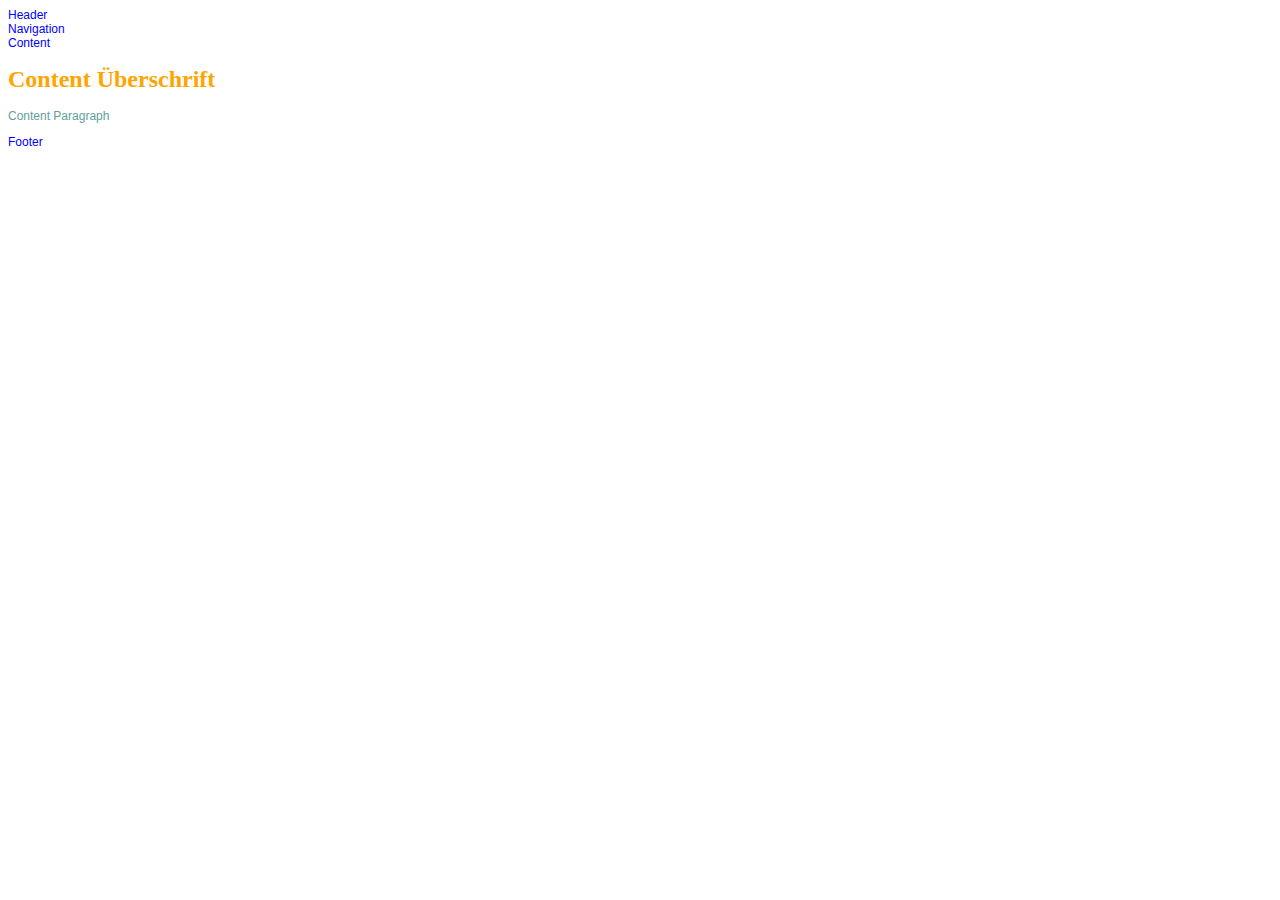
<file: 01_Tags/index.html>
<!DOCTYPE html>
<html>
    <head>
        <title>Titel</title>
        <link rel="stylesheet" href="01_style_tags.css"/>
    </head>
    <body>
        <div class="site">
            <div class="header">Header</div>
            <div class="nav">Navigation</div>
            <div class="content">Content
                <h1>Content Überschrift</h1>
                <p>Content Paragraph</p>
            </div>
            <div class="footer">Footer</div>        
        </div>
    </body>
</html>
</file>
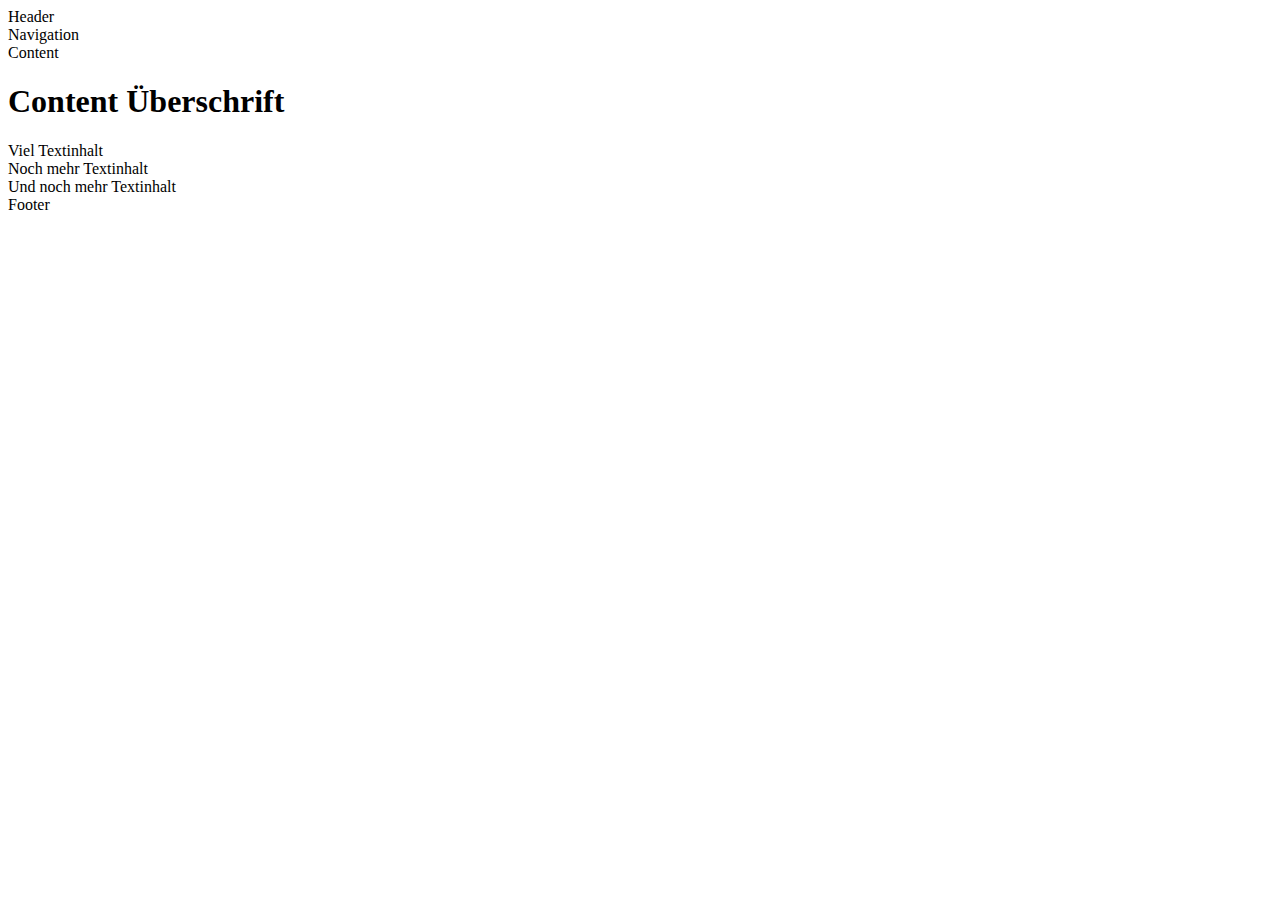
<file: 02_Klassen/index.html>
<!DOCTYPE html>
<html>
    <head>
        <title>Titel</title>        
    </head>
    <body>
        <div class="site">
            <div class="header">Header</div>
            <div class="nav">Navigation</div>
            <div class="content">Content
                <h1>Content Überschrift</h1>
                <div class="roterBlock">Viel Textinhalt</div>
                <div>Noch mehr Textinhalt</div>
                <div>Und noch mehr Textinhalt</div>
            </div>
            <div class="footer">Footer</div>        

            <!--
                AUFGABE:
                0) Erstelle die Verbindung zu der CSS-Datei im <head>-Bereich mit dem <link>-Tag
                1) Gib dem <div>-Tag in Zeile 14 die CSS-Klasse blauerBlock.
            -->

        </div>
    </body>
</html>
</file>
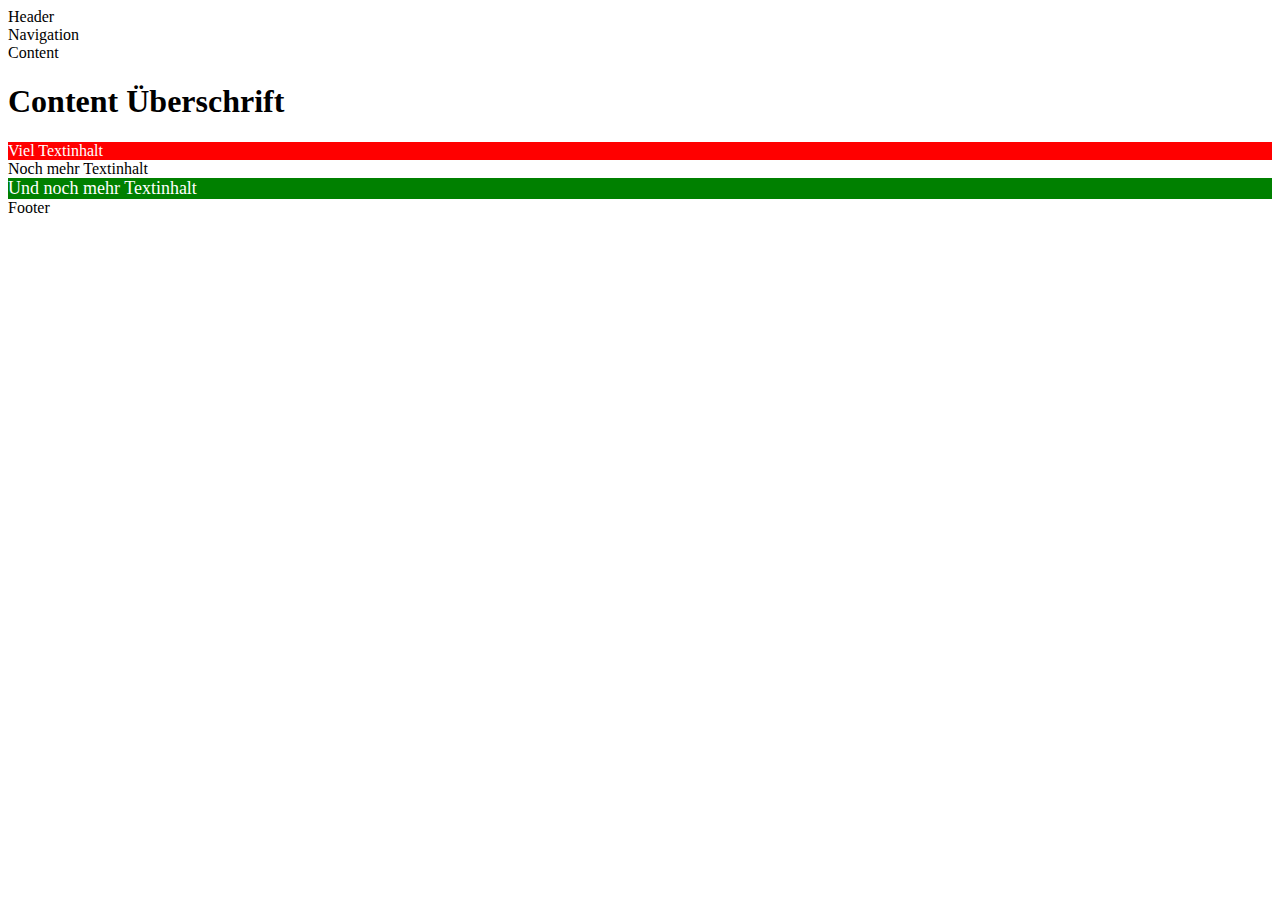
<file: 03_Klassen/index.html>
<!DOCTYPE html>
<html>
    <head>
        <link rel="stylesheet" href="03_style_klassen.css">
        <title>Titel</title>
    </head>
    <body>
        <div class="site">
            <div class="header">Header</div>
            <div class="nav">Navigation</div>
            <div class="content">Content
                <h1>Content Überschrift</h1>
                <div class="roterBlock">Viel Textinhalt</div>
                <div>Noch mehr Textinhalt</div>
                <div class="gruenerBlock">Und noch mehr Textinhalt</div>
            </div>
            <div class="footer">Footer</div>        

            <!--
                AUFGABE:
                0) Erstelle die Verbindung zu der CSS-Datei im <head>-Bereich mit dem <link>-Tag
                
            -->

        </div>
    </body>
</html>
</file>
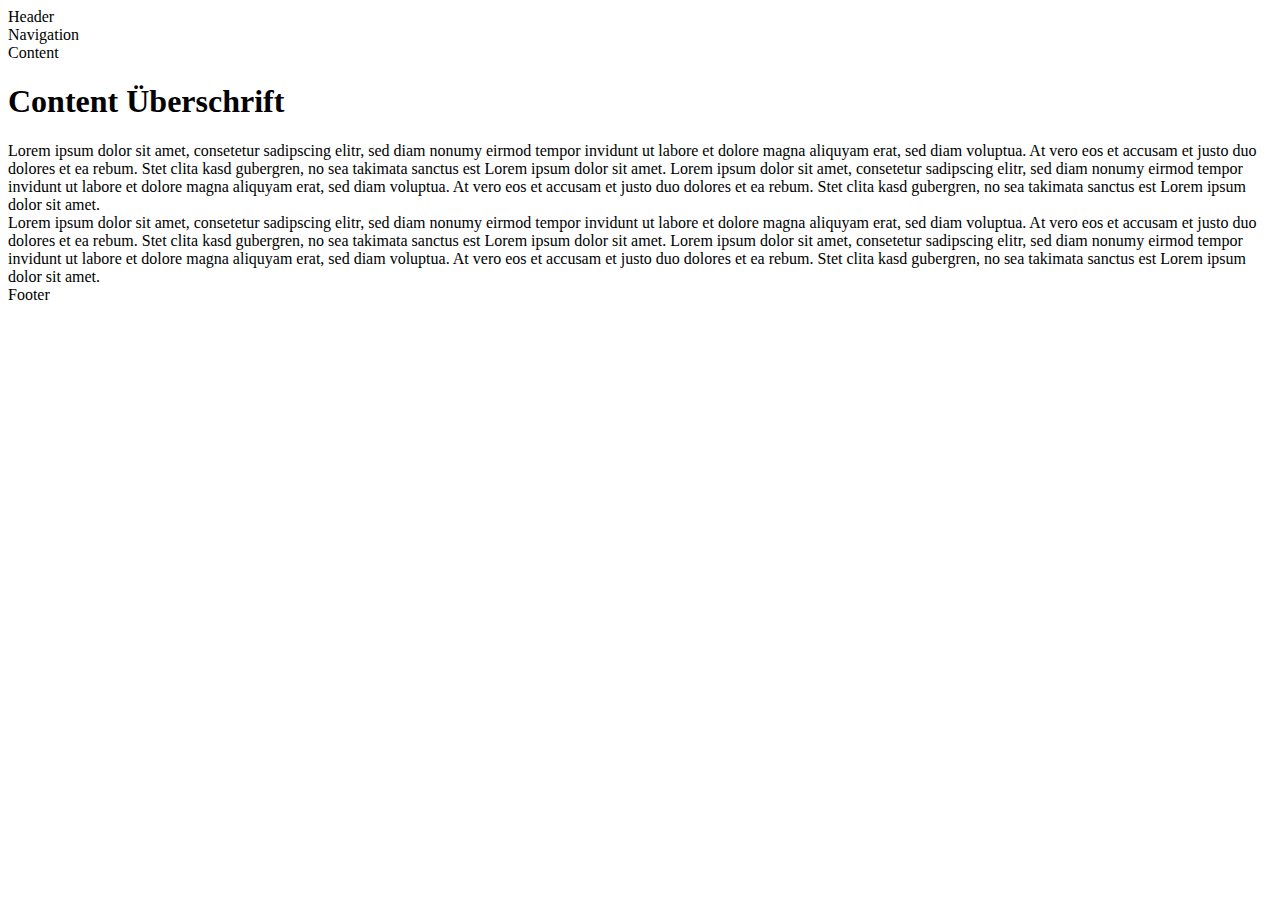
<file: 04_Margin_Padding/index.html>
<!DOCTYPE html>
<html>
    <head>
        <meta name="viewport" content="width=device-width, initial-scale=1.0">
        <link rel="stylesheet" href="04_style_margin_padding.css" media="handheld"/>
        <title>Titel</title>
    </head>
    <body>
        <div class="site">
            <div class="header">Header</div>
            <div class="nav">Navigation</div>
            <div class="content">Content
                <h1>Content Überschrift</h1>
                <div>Lorem ipsum dolor sit amet, consetetur sadipscing elitr,
                    sed diam nonumy eirmod tempor invidunt ut labore et dolore
                    magna aliquyam erat, sed diam voluptua. At vero eos et
                    accusam et justo duo dolores et ea rebum. Stet clita kasd
                    gubergren, no sea takimata sanctus est Lorem ipsum dolor sit
                    amet. Lorem ipsum dolor sit amet, consetetur sadipscing
                    elitr, sed diam nonumy eirmod tempor invidunt ut labore et
                    dolore magna aliquyam erat, sed diam voluptua. At vero eos
                    et accusam et justo duo dolores et ea rebum. Stet clita kasd
                    gubergren, no sea takimata sanctus est Lorem ipsum dolor sit
                    amet.</div>
                <div class="innererBlock">Lorem ipsum dolor sit amet, consetetur sadipscing elitr,
                    sed diam nonumy eirmod tempor invidunt ut labore et dolore
                    magna aliquyam erat, sed diam voluptua. At vero eos et
                    accusam et justo duo dolores et ea rebum. Stet clita kasd
                    gubergren, no sea takimata sanctus est Lorem ipsum dolor sit
                    amet. Lorem ipsum dolor sit amet, consetetur sadipscing
                    elitr, sed diam nonumy eirmod tempor invidunt ut labore et
                    dolore magna aliquyam erat, sed diam voluptua. At vero eos
                    et accusam et justo duo dolores et ea rebum. Stet clita kasd
                    gubergren, no sea takimata sanctus est Lorem ipsum dolor sit
                    amet.
                </div>
            </div>
            <div class="footer">Footer</div>
            <!--
                AUFGABE:
                0) Erstelle die Verbindung zu der CSS-Datei im <head>-Bereich mit dem <link>-Tag

            -->
        </div>
    </body>
</html>
</file>
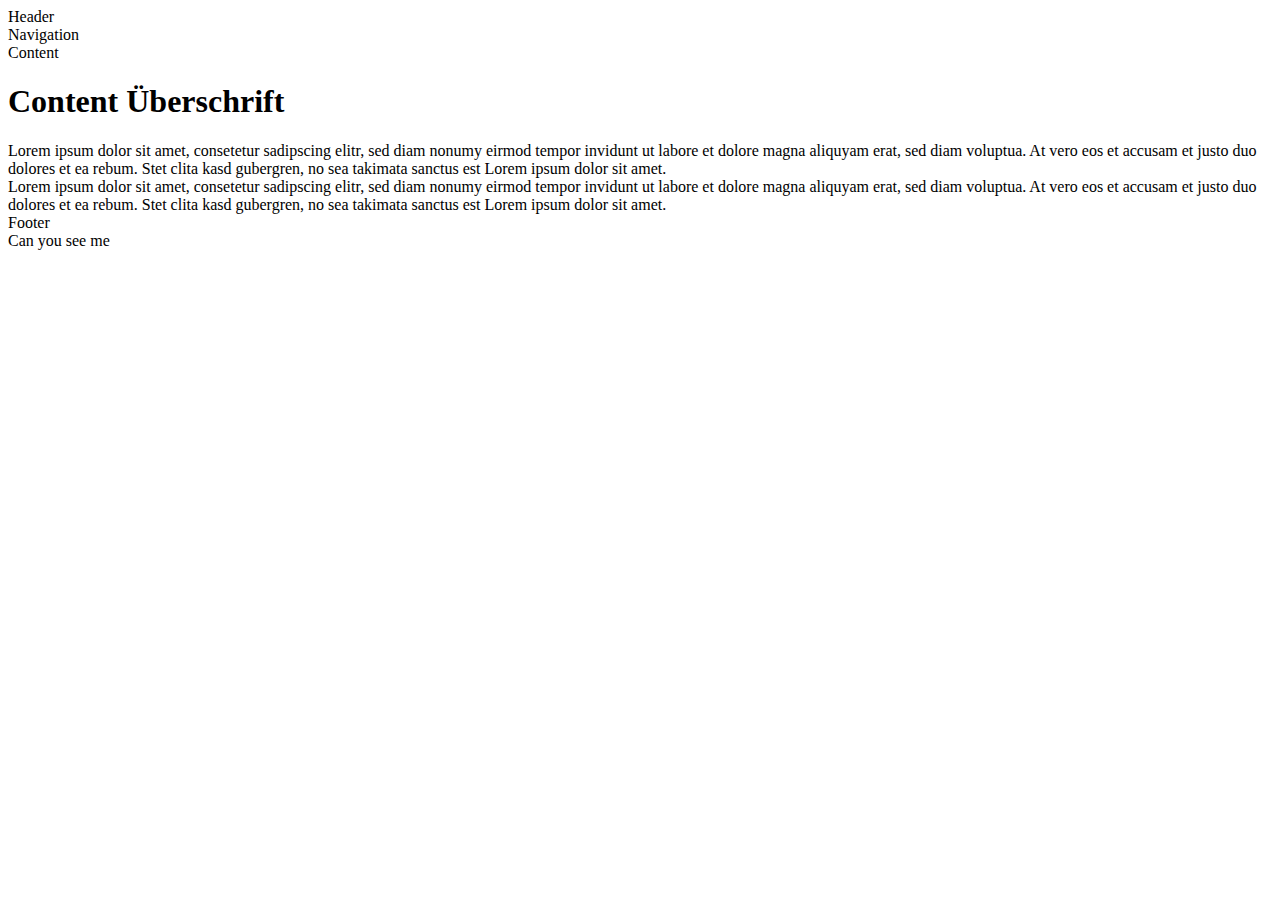
<file: 05_GridLayout/index.html>
<!DOCTYPE html>
<html>
    <head>
        <meta name="viewport" content="width=device-width, initial-scale=1.0">
        <link rel="stylesheet" href="05_style_gridlayout.css" media="handheld"/>
        <title>Titel</title>
    </head>
    <body>
        <div class="site">
            <div class="header">Header</div>
            <div class="nav">Navigation</div>
            <div class="content">Content
                <h1>Content Überschrift</h1>
                <div class="innerContent">Lorem ipsum dolor sit amet, consetetur sadipscing elitr,
                    sed diam nonumy eirmod tempor invidunt ut labore et dolore
                    magna aliquyam erat, sed diam voluptua. At vero eos et
                    accusam et justo duo dolores et ea rebum. Stet clita kasd
                    gubergren, no sea takimata sanctus est Lorem ipsum dolor sit
                    amet. </div>
                <div>Lorem ipsum dolor sit amet, consetetur sadipscing elitr,
                    sed diam nonumy eirmod tempor invidunt ut labore et dolore
                    magna aliquyam erat, sed diam voluptua. At vero eos et
                    accusam et justo duo dolores et ea rebum. Stet clita kasd
                    gubergren, no sea takimata sanctus est Lorem ipsum dolor sit
                    amet. 
                </div>
            </div>
            <div class="footer">Footer</div>      
            <!--
                AUFGABE:
                0) Erstelle die Verbindung zu der CSS-Datei im <head>-Bereich mit dem <link>-Tag
                1) Gib den <div>-Tags in Zeile 13 und 19 die Klasse innerContent

            -->  
        </div>
          <div class="t" media="handheld">Can you see me</div>

    </body>
</html>
</file>
<file: 01_Tags/01_style_tags.css>
body {
    font-family: Arial;
    font-size: 12px;
    color: blue;
}
h1 {
    font-family: 'Verdana';
    color: orange;
}
p{
    color: cadetblue;
    font-family: Arial, Helvetica, sans-serif;
}

/*
    AUFGABE
    1) Passe die Farbe des <h1>-Tags an auf orange
    2) Passe den Schrifttyp des <p>-Tags an in Verdana
*/
</file>
<file: 03_Klassen/03_style_klassen.css>
.roterBlock{
    background-color: red;
    color: white;
}

.blauerBlock{
    background-color: blue;
    color: white;
}
.gruenerBlock {
    background-color: green;
    color: white;
    font-size: 18px;
}

/*
    AUFGABE
    1) Erstelle eine neue CSS-Klasse gruenerBlock
    2) Gib dieser CSS-Klasse gruenerBlock die Hintergrundfarbe green
    3) Gib dieser CSS-Klasse gruenerBlock die Schriftfarbe white
    4) Gib dieser CSS-Klasse gruenerBlock die Schriftgröße 18px
    5) Wende die CSS-Klasse gruenerBlock an auf das <div>-Tag in Zeile 14 und 15
*/
</file>
<file: 04_Margin_Padding/04_style_margin_padding.css>
div {
    margin-top: 10px;
    margin-bottom: 10px;
    padding-left: 10px;
    padding-right: 10px;
}

.innererBlock {
    padding: 10px;
    border: 1px solid black;
}

.conntent {
    margin: 20px;
    border: 1px solid black;
    padding: 40px;
}

/*
    AUFGABE:
    1) Erstelle eine neue CSS-KLasse content
    2) Gib der CSS-Klasse content den Außenabstand von 20px
    3) Gib der CSS-Klasse content einen Rahmen von 1px solid black
    4) Passe den Innenabstand der CSS-Klasse innererBlock an auf 40px
*/
</file>
<file: 05_GridLayout/05_style_gridlayout.css>
div { /*CSS-Selektor*/
    margin-top: 10px;/*Außenabstand*/
    margin-bottom: 10px;
    padding-left: 10px;/*Innenabstand*/
    padding-right: 10px;
}

.site{
    display: grid;
    grid-column: 8;
    grid-template-rows: 100px 400px 100px;/*Höhe der Reihe des Grid-Layouts*/
    grid-template-columns: 12.5% 12.5% 12.5% 12.5% 12.5% 12.5% 12.5% 12.5%;/*Breite einer Spalte des Grid-Layouts*/
    border: solid 1px black;
}
.header{/*CSS-Klasse*/
    background-color: red;/*Hintergrundfarbe*/
    color: white;/*Schriftfarbe*/
    grid-column: 1 / 9;
    border: solid 1px black;
}
.nav{
    background-color: yellow;
    color: black;
    grid-column: 2 / 3;
    border: solid 1px black;
}
.content{
    background-color: yellow;
    color: black;
    grid-column: 3 / 8;
    border: solid 1px black;    
}
.footer{
    background-color: green;
    color: white;
    grid-column: 1 / 9;
    border: solid 1px black;
}

.innerContent {
    padding: 20px;
    font-family: "Verdana";
    background-color: beige;
}

/* If the screen size is 600px wide or less, hide the element */
@media screen and (max-width: 600px) {
    div.t {
      display: none;
    }
}

/*
    AUFGABE:
    1) Erstelle eine neue CSS-KLasse innerContent
    2) Gib der CSS-Klasse innerContent den Innenabstand von 20px
    3) Gib der CSS-Klasse innerContent die Schriftart Verdana
    4) Gib der CSS-Klasse innerContent die Hintergrundfarbe beige
    
*/
</file>
